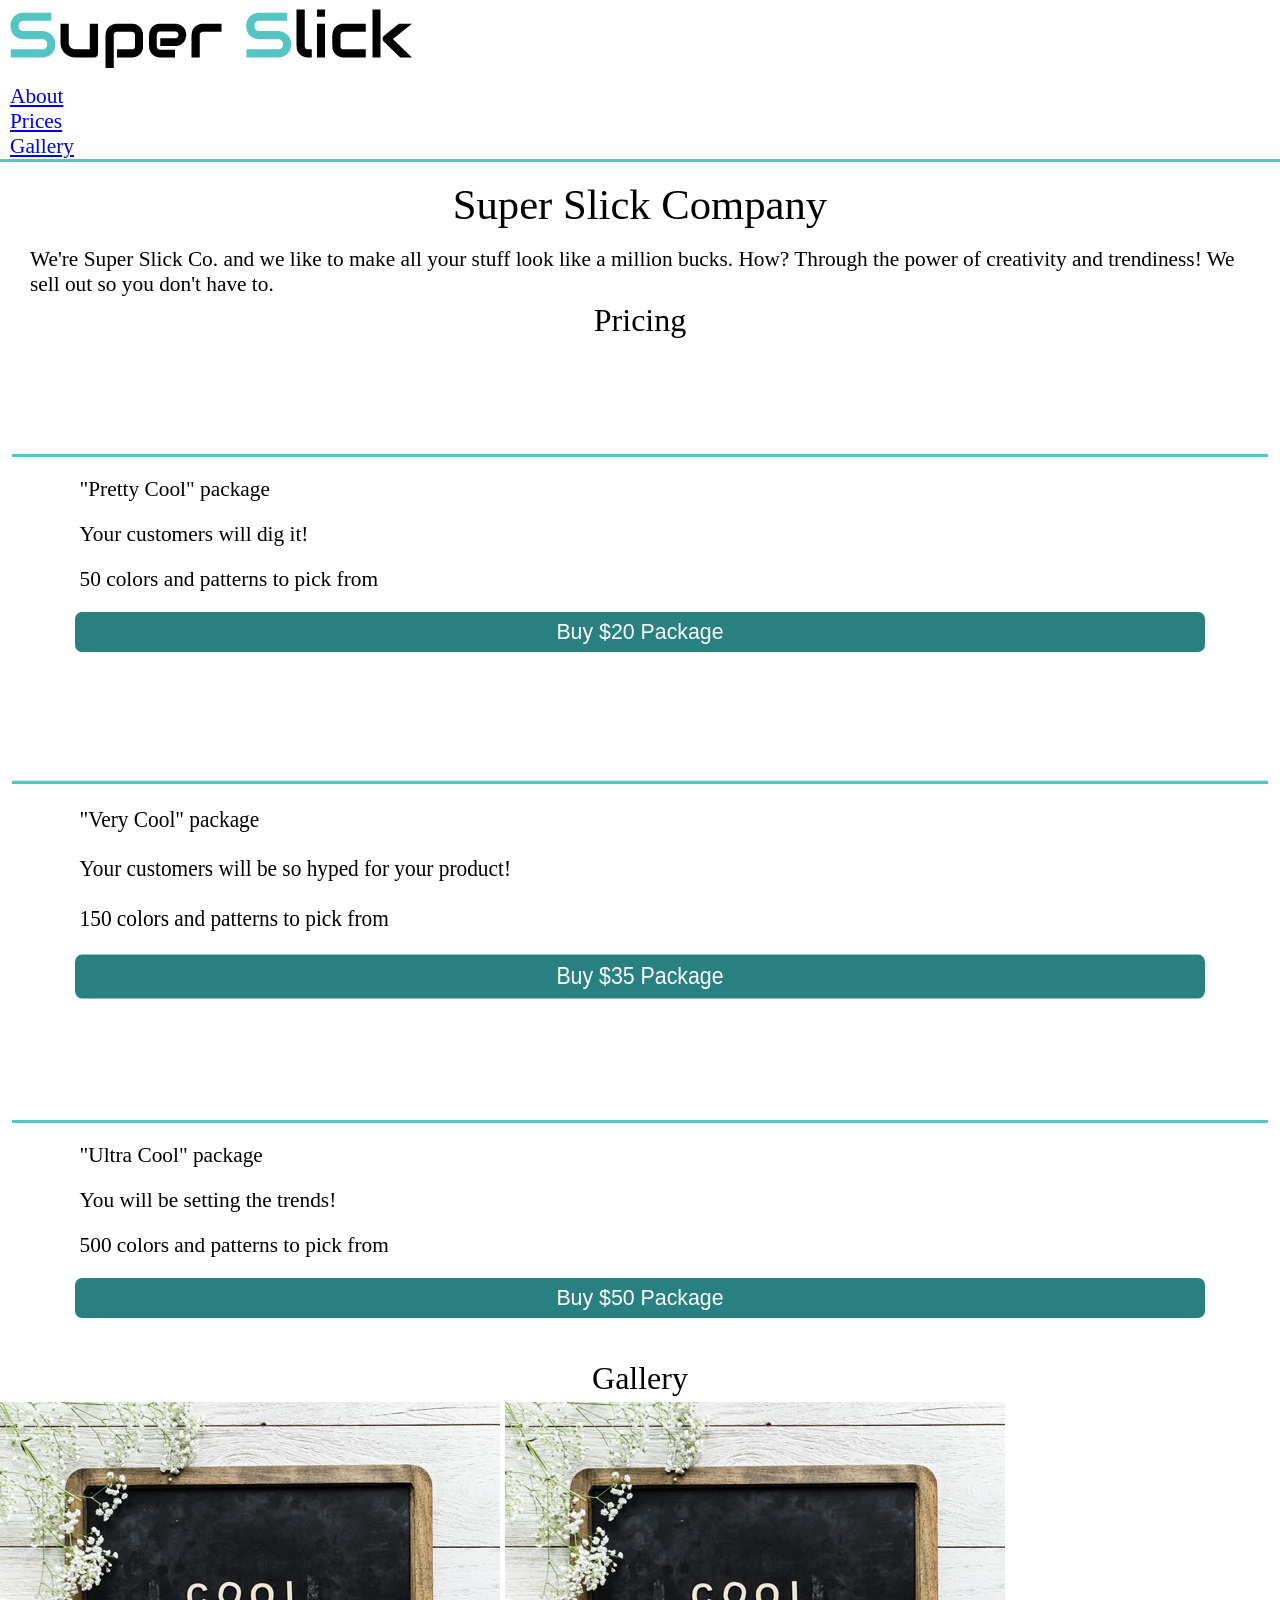
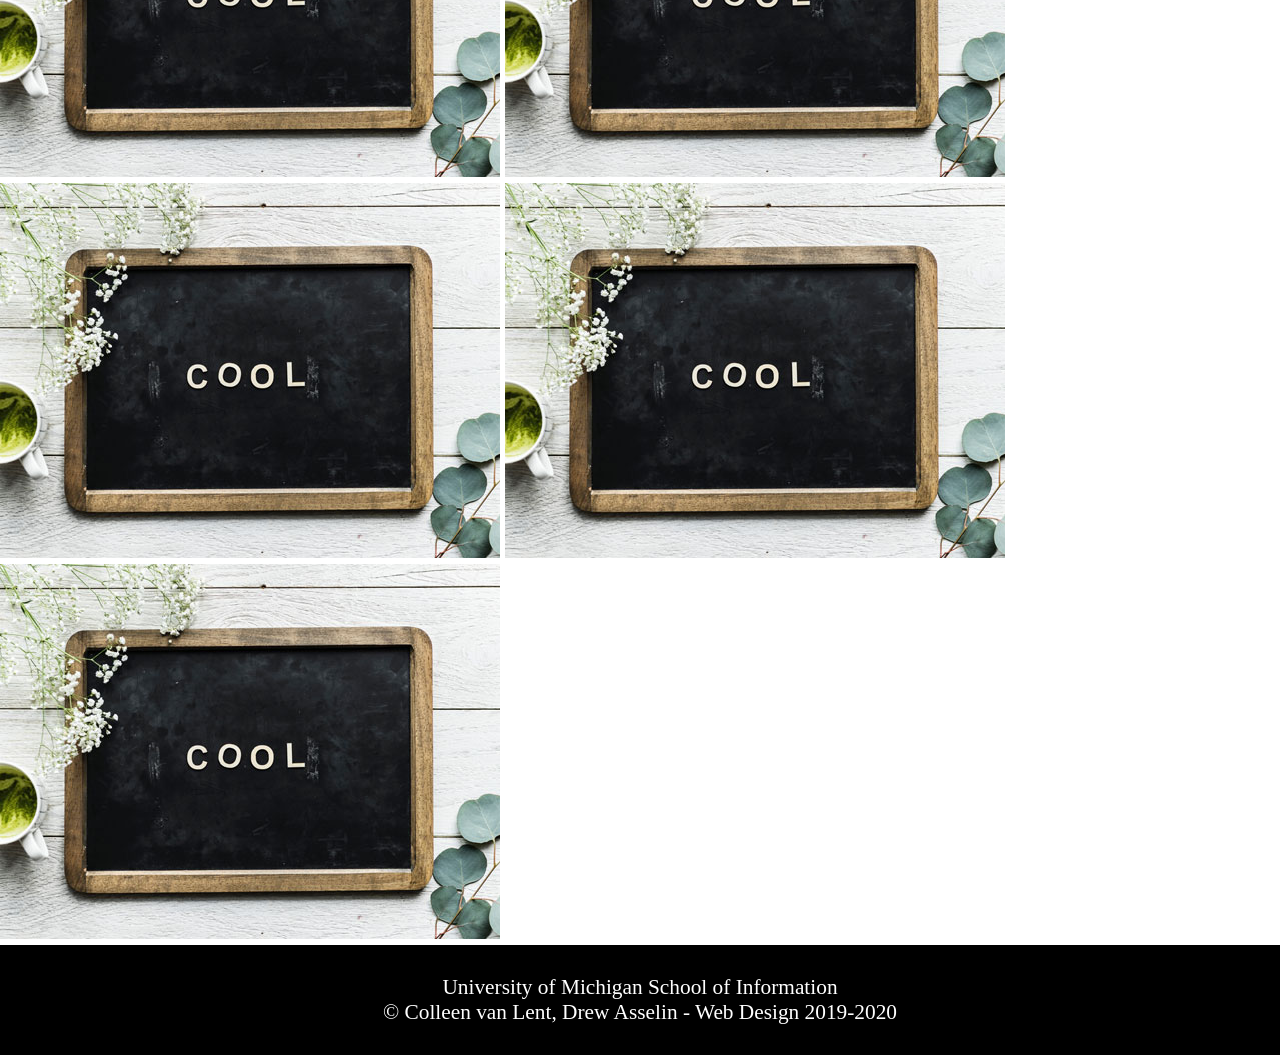
<file: index.html>
<!DOCTYPE html>
<html lang="en">
  <head>
    <meta charset="UTF-8">
    <meta name="viewport" content="width=device-width, initial-scale=1.0">
    <link rel="stylesheet" type="text/css" href="css/html5reset.css">
    <link rel="stylesheet" type="text/css" href="css/starter.css">
    <link rel="stylesheet" href="https://fonts.googleapis.com/css2?family=Alegreya+Sans+SC&display=swap">
    <link rel="shortcut icon" type="image/png" href="images/logo_icon.png"/>
    <title>Super Slick Company</title>
  </head>
  <body>
    <a class = "skip" href="#skip">Skip to Main Content</a>
    <header>
      <img src="images/logo.png" alt="" id = "logo">
      <nav>
        <ul class="nav_links">
          <li class="nav_item"><a href="#skip">About</a></li>
          <li class="nav_item"><a href="#pricing">Prices</a></li>
          <li class="nav_item"><a href="#gallery">Gallery</a></li>
        </ul>
    </nav>
  </header>
  <main class="about" id="skip">
    <h1>Super Slick Company</h1>

    <p>We're Super Slick Co. and we like to make all your stuff look like a million bucks. How? Through the power of creativity and trendiness! We sell out so you don't have to.</p>

    <h2 id = "pricing">Pricing</h2>
      <div class="pricing">
        <div class="card">
          <header><h3>$20</h3></header>
          <ul>
            <li>"Pretty Cool" package</li>
            <li>Your customers will dig it!</li>
            <li>50 colors and patterns to pick from</li>
          </ul>
          <button>Buy $20 Package</button>
        </div>
        <div class="card card_big">
          <header><h3>$35</h3></header>
          <ul>
            <li>"Very Cool" package</li>
            <li>Your customers will be so hyped for your product!</li>
            <li>150 colors and patterns to pick from</li>
          </ul>
          <button>Buy $35 Package</button>
        </div>
        <div class="card">
          <header><h3>$50</h3></header>
          <ul>
            <li>"Ultra Cool" package</li>
            <li>You will be setting the trends!</li>
            <li>500 colors and patterns to pick from</li>
          </ul>
          <button>Buy $50 Package</button>
        </div>
      </div>

      <h2 id = "gallery">Gallery</h2>
        <div class="gallery"> 
          <img id="image1" src="images/sample.jpg" alt="" />
          <img id="image2" src="images/sample.jpg" alt="" />
          <img id="image3" src="images/sample.jpg" alt="" />
          <img id="image4" src="images/sample.jpg" alt="" />
          <img id="image5" src="images/sample.jpg" alt="" />
        </div>
      </main>

    <footer>
      <p>University of Michigan School of Information <br/>
        &copy; Colleen van Lent, Drew Asselin - Web Design 2019-2020</p>
    </footer>
  </body>
</html>
</file>
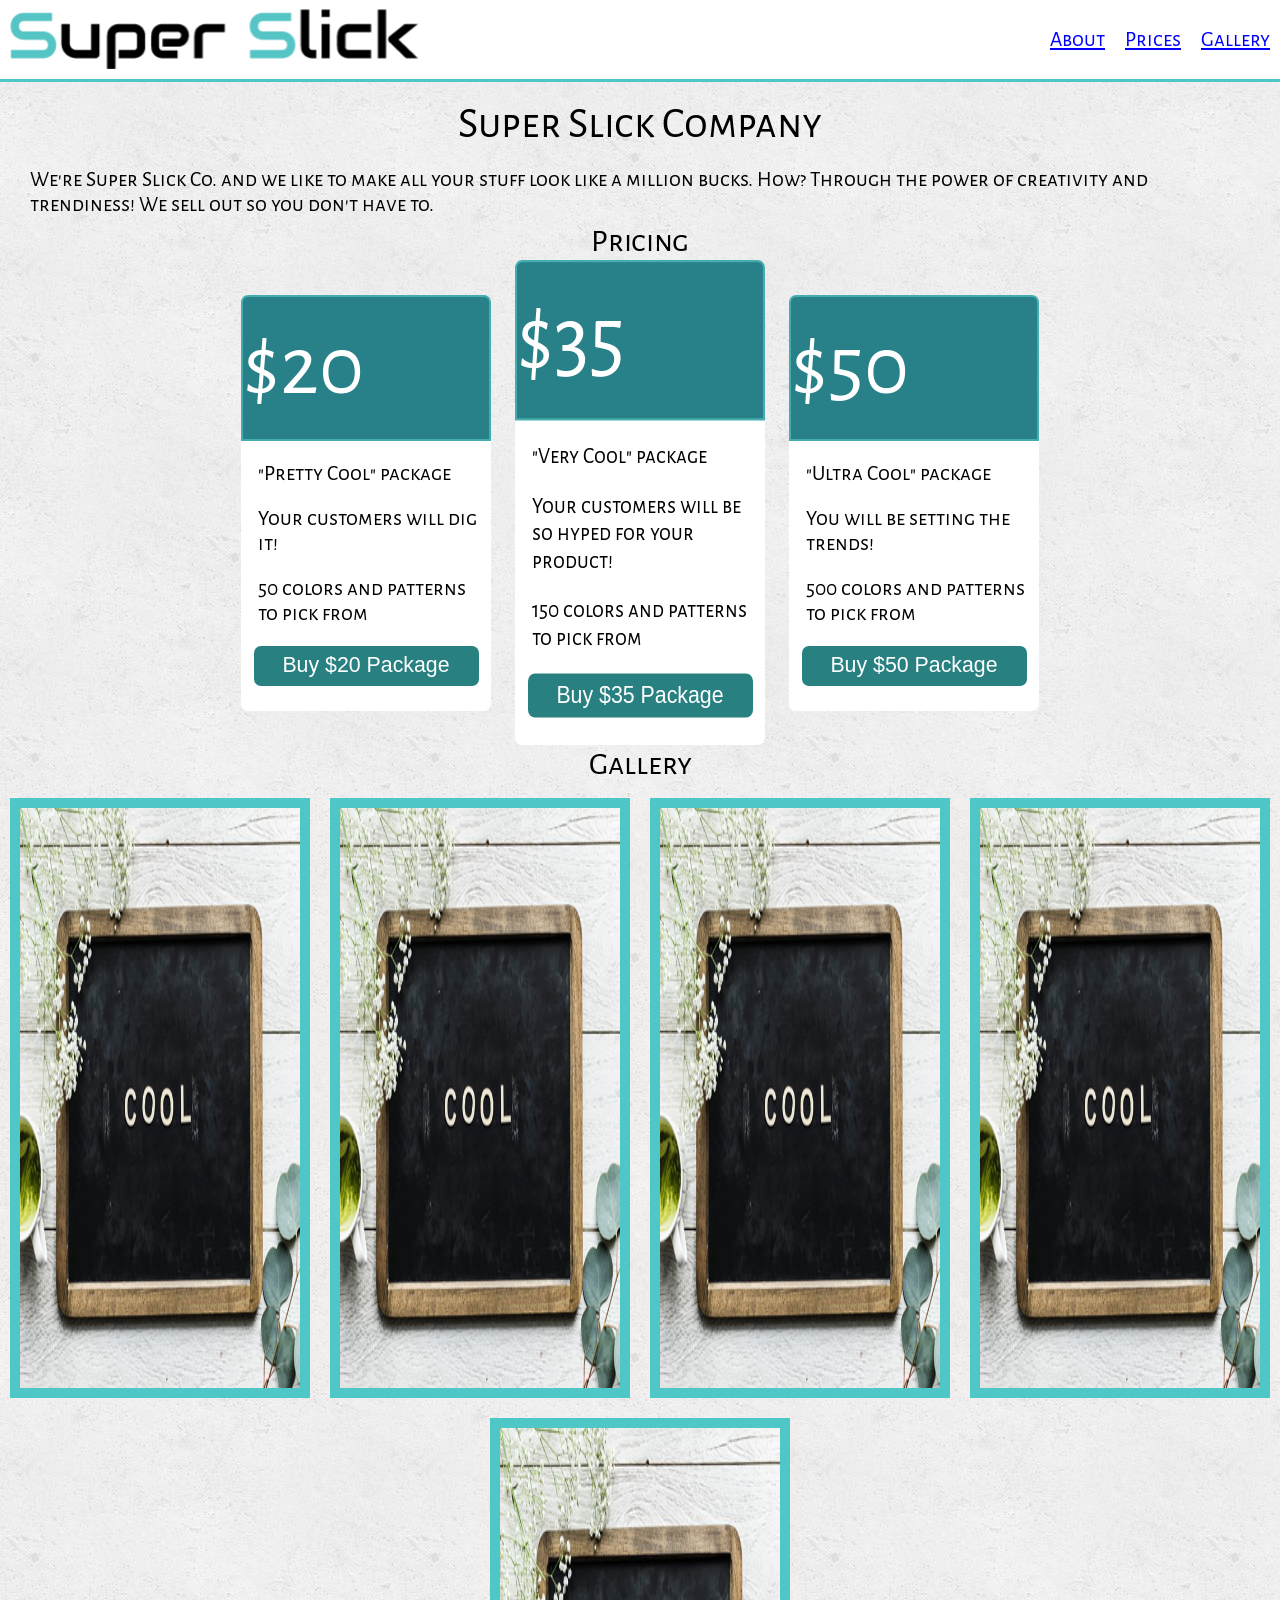
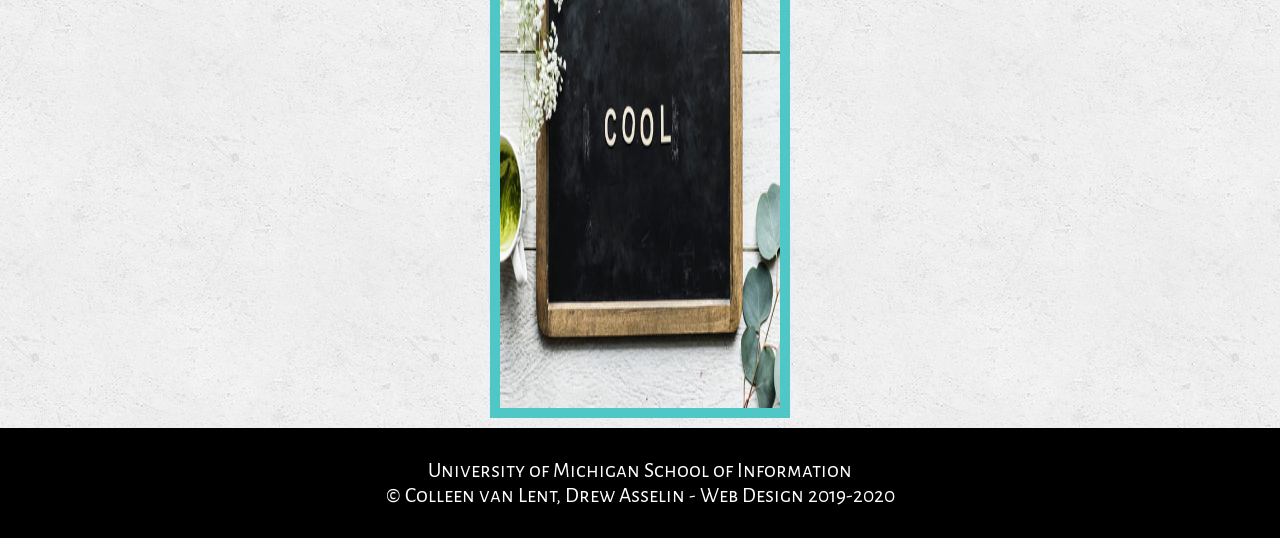
<file: homework.html>
<!DOCTYPE html>
<html lang="en">
  <head>
    <meta charset="UTF-8">
    <meta name="viewport" content="width=device-width, initial-scale=1.0">
    <link rel="stylesheet" type="text/css" href="css/html5reset.css">
    <link rel="stylesheet" type="text/css" href="css/starter.css">
    <link rel="stylesheet" type="text/css" href="css/style.css">
    <link rel="stylesheet" href="https://fonts.googleapis.com/css2?family=Alegreya+Sans+SC&display=swap">
    <link rel="shortcut icon" type="image/png" href="images/logo_icon.png"/>
    <title>Super Slick Company</title>
  </head>
  <body>
    <a class = "skip" href="#skip">Skip to Main Content</a>
    <header>
      <img src="images/logo.png" alt="" id = "logo">
      <nav>
        <ul class="nav_links">
          <li class="nav_item"><a href="#skip">About</a></li>
          <li class="nav_item"><a href="#pricing">Prices</a></li>
          <li class="nav_item"><a href="#gallery">Gallery</a></li>
        </ul>
    </nav>
  </header>
  <main class="about" id="skip">
    <h1>Super Slick Company</h1>

    <p>We're Super Slick Co. and we like to make all your stuff look like a million bucks. How? Through the power of creativity and trendiness! We sell out so you don't have to.</p>

    <h2 id = "pricing">Pricing</h2>
      <div class="pricing">
        <div class="card">
          <header><h3>$20</h3></header>
          <ul>
            <li class="before">"Pretty Cool" package</li>
            <li class="after">Your customers will dig it!</li>
            <li class="before">50 colors and patterns to pick from</li>
          </ul>
          <button>Buy $20 Package</button>
        </div>
        <div class="card card_big">
          <header><h3>$35</h3></header>
          <ul>
            <li class="before">"Very Cool" package</li>
            <li class="after">Your customers will be so hyped for your product!</li>
            <li class="before">150 colors and patterns to pick from</li>
          </ul>
          <button>Buy $35 Package</button>
        </div>
        <div class="card">
          <header><h3>$50</h3></header>
          <ul>
            <li class="before">"Ultra Cool" package</li>
            <li class="after">You will be setting the trends!</li>
            <li class="before">500 colors and patterns to pick from</li>
          </ul>
          <button>Buy $50 Package</button>
        </div>
      </div>

      <h2 id = "gallery">Gallery</h2>
        <div class="gallery"> 
          <img id="image1" src="images/sample.jpg" alt="" />
          <img id="image2" src="images/sample.jpg" alt="" />
          <img id="image3" src="images/sample.jpg" alt="" />
          <img id="image4" src="images/sample.jpg" alt="" />
          <img id="image5" src="images/sample.jpg" alt="" />
        </div>
      </main>

    <footer>
      <p>University of Michigan School of Information <br/>
        &copy; Colleen van Lent, Drew Asselin - Web Design 2019-2020</p>
    </footer>
  </body>
</html>
</file>
<file: css/starter.css>
body{
    margin: 0;
    padding: 0;
    font-size: 16pt; /* test for this! Make all sizes em or rem */
  }
  
  header{
    background: #fff;
    border-bottom: 3px solid #50C7C7;
  }
  
  h1{
    font-size: 2em;
    text-align: center;
    line-height: 2;
  }
  
  h2{
    font-size: 1.5em;
    text-align: center;
    padding: 5px;
  }
  
  p {
    padding: 0 30px;
  }
  
  a.skip{
    background: white;
    left: 0;
    padding: 6px;
    position: absolute;
    top: -40px;
    -webkit-transition: top 1s ease-out;
    transition: top 1s ease-out;
    z-index: 1;
  }
  
  a.skip:focus{
    top:20px;
    color: black;
    text-decoration-style: solid;
  }
  
  *:focus{
    border: 2px solid black;
  }


  .nav_item a{
    padding: 10px;
  }
  
  .nav_item a:hover, a:focus{
    color: #50C7C7;
    text-decoration: underline;
    -webkit-text-decoration-style: dotted;
            text-decoration-style: dotted;
  }

  .pricing{
    min-height: 475px;
  }

  .card {
    margin: 12px;
    background: #fff;
    border-radius: 7px;
    padding: 0 0 25px 0;
  
  }

  .card > ul{
    list-style: none;
    padding-left: 5px;
  }
  
  .card > ul li {
    width: 90%;
    margin: 20px auto;
    
  }

.card button{
    width: 90%;
    height: 40px;
    border: 0;
    margin-left: 5%;
    border-radius: 7px;
    background: #288080;
    color: white;
    font-size: 1em;
  }
  
  .card h3{
    font-size: 4em;
    color: white;
    text-align: center;
  }
  
  .card_big{
    -webkit-transform: initial;
            transform: initial;
  }

  .gallery{
    min-height: 600px;
  }
  
  footer{
    background-color: black;
    color: white;
    padding: 30px;
    text-align: center;
  }

  @media screen and (min-width: 850px){
    .card_big{
        -webkit-transform: scaleY(1.1);
        transform: scaleY(1.1);
        z-index: -99;
  }
}
</file>
<file: css/style.css>
body{
    margin: 0;
    padding: 0;
    font-size: 16pt; /* test for this! Make all sizes em or rem */
    background-image: url(../images/concrete_seamless.png);
    background-color: #f1f1f1;
    font-family: "Alegreya Sans SC", serif;
    


  }
  
  header{
    background: #fff;
    border-bottom: 3px solid #50C7C7;
    display: flex;
    flex-direction: column;
    align-items: center; 
    
      
  }

  h1{
    font-size: 2em;
    text-align: center;
    line-height: 2;
  }
  
  h2{
    font-size: 1.5em;
    text-align: center;
    padding: 5px;
  }
  
  p {
    padding: 0 30px;
    

  }
  
  a.skip{
    background: white;
    left: 0;
    padding: 6px;
    position: absolute;
    top: -40px;
    -webkit-transition: top 1s ease-out;
    transition: top 1s ease-out;
    z-index: 1;
  }
  
  a.skip:focus{
    top:20px;
    color: black;
    text-decoration-style: solid;
  }
  
  *:focus{
    border: 2px solid black;
  }
 
  .nav_links{
    display: flex;
    flex-direction: column;
    align-items: center;
    

  }
  .nav_item a{
    padding: 10px;
    color: blue;
  }
  

.nav_item a:visited{
  color: blue;
}
  .nav_item a:hover, a:focus{
    color: #50C7C7;
    text-decoration: underline;
    -webkit-text-decoration-style: dotted;
            text-decoration-style: dotted;
  }

  .pricing{
    min-height: 475px;
    display: flex;
    flex-flow: row wrap;
    justify-content: center;
    align-items: center;
    z-index: 0;
    
    
  }

  .card {
    margin: 12px;
    background: #fff;
    border-radius: 7px;
    padding: 0 0 25px 0;
    display: flex;
    flex-basis: 450px;
    flex-direction: column ;
    
    z-index: 0;
    
  }

  .card header{
    background: #288088;
    background-size: cover;
    border: solid 2px #45ADAD;
    padding-top: 20px;
    padding-bottom: 20px;
    border-top-left-radius: 7px;
    border-top-right-radius: 7px;
  }

  .card > ul{
    list-style: none;
    padding-left: 5px;
  }
  
  .card > ul li {
    width: 90%;
    margin: 20px auto;
    
  }
  
.card button{
    width: 90%;
    height: 40px;
    border: 0;
    margin-left: 5%;
    border-radius: 7px;
    background: #288080;
    color: white;
    font-size: 1em;

    
    
    
  }
  
  .card h3{
    font-size: 4em;
    color: white;
    text-align: center;
  }
  
  .card_big{
    -webkit-transform: initial;
            transform: initial;
  }

  .gallery{
    display: flex;
    flex-wrap: wrap;
    justify-content: center;
    

  }
  .gallery  #image1, #image2, #image3, #image4, #image5{
    min-height: 600px;
    border: solid 10px #50C7C7;
    margin: 10px 10px 10px 10px;
    width: 300px;
    
  }
  /*Keyframes for animation*/
  @-webkit-keyframes grow{
    from {width: 50px; opacity: 0;}
    to {width: 425px; opacity: 1;}
    
  }
  
  @keyframes grow{
    
    from {width: 50px; opacity: 0;}
    to {width: 425px; opacity: 1;}
    
  
  }
  #logo{
    animation-name: grow;
    animation-duration: 5s;
    animation-fill-mode: forwards;
    
  }
  footer{
    background-color: black;
    color: white;
    padding: 30px;
    text-align: center;
  }

  @media screen and (min-width: 850px){
    .card_big{
        -webkit-transform: scaleY(1.1);
        transform: scaleY(1.1);
        z-index: -99;
  }
  
    header{
      background: #fff;
      border-bottom: 3px solid #50C7C7;
      display: flex;
      flex-flow: row;
      justify-content: space-between;
      align-items: center;
      position: sticky;
      top: 0px;
      z-index: 1;
    
    
      }
  
      .nav_links{
        display: flex;
        flex-direction: row;
      }
      .card {
        
        display: flex;
        flex-direction: column;
        flex-basis: 250px;
        
  
      }
      .card header{
        background: #288088;
        background-size: cover;
        border: solid 2px #45ADAD;
        padding-top: 20px;
        padding-bottom: 20px;
        border-top-left-radius: 7px;
        border-top-right-radius: 7px;
      }

      

    }

    @media (prefers-reduced-motion) {
      #logo {
        animation: none;
      }
    }


    @media print{

      body{
        margin: 0;
        padding: 0;
        font-size: 16pt; /* test for this! Make all sizes em or rem */
        background-color: #f1f1f1;
        background-image: none;
        font-family: "Alegreya Sans SC", serif;
        
      }
      
      .before::before {
        
        content: "\01F44D";
        
      }
      .after::after {
        content: "\01F44D";
      }
      nav{
        width: 100%;
      }
      

      .card button{
        text-align: center;
      }

      .nav_links{
        display: flex;
        flex-direction: row;
        justify-content: space-around;
  
      }
      .pricing{
        display: flex;
        flex-flow: row nowrap;
        align-content: center;
        align-items: flex-end;
        
        

      }
      .card{
        border: 2px solid #45ADAD;
        flex-basis: 250px;
        
        
        
        

      }



      
      .gallery{
        display: none;
      }  

      #gallery{
        display: none;
      }  
      
    }
</file>
